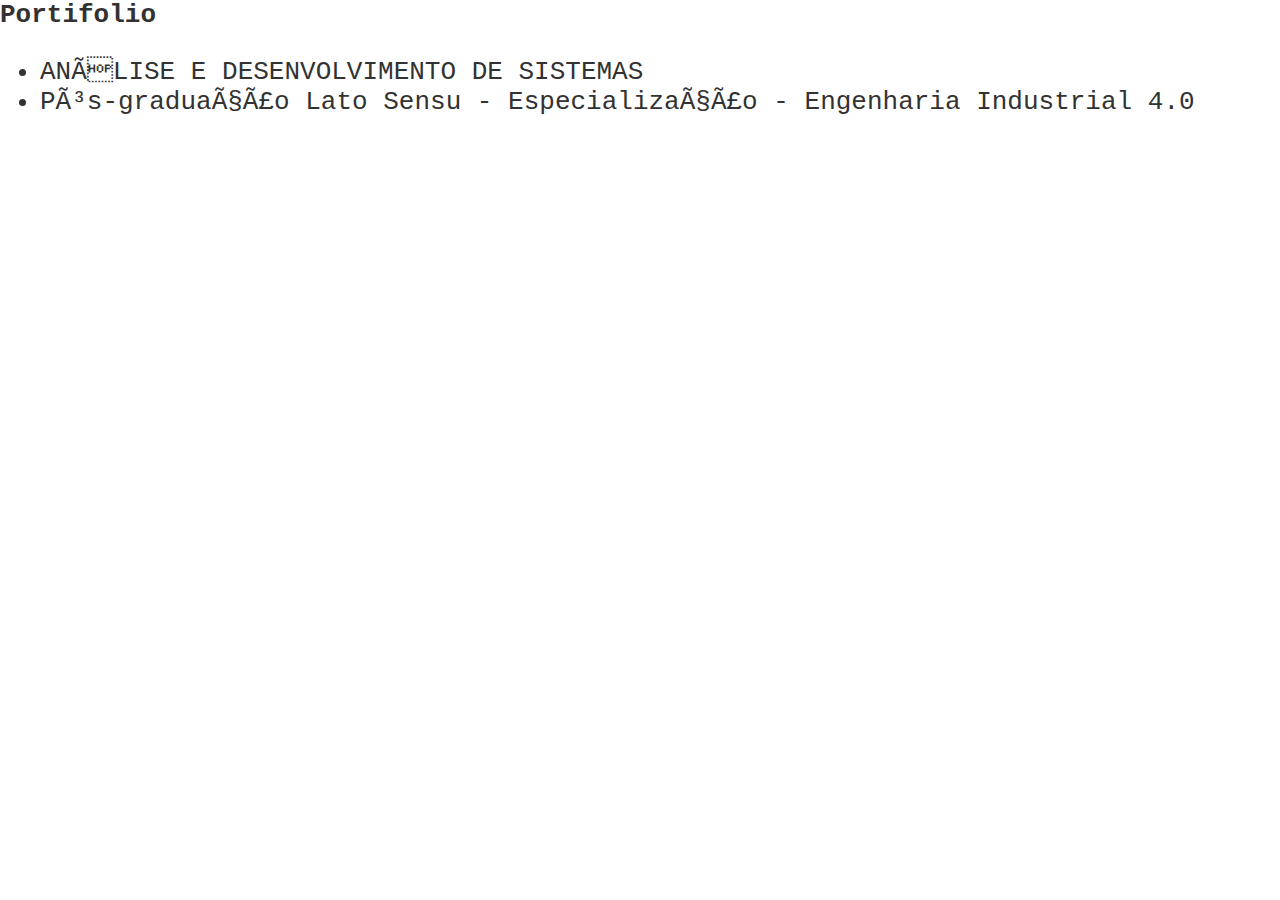
<file: portifolio.html>
<html>
    <head>
        <meta charset=" =UFT-8">
        <title>Minha pagina pessoal</title>
        <link rel="stylesheet" href="css/style.css">
    </head>
    <body>
          <h3>Portifolio</h3>
            <ul>
                <li>ANÁLISE E DESENVOLVIMENTO DE SISTEMAS</li>
                <li>Pós-graduação Lato Sensu - Especialização - Engenharia Industrial 4.0</li>
            </ul>
    </body>
</html>
</file>
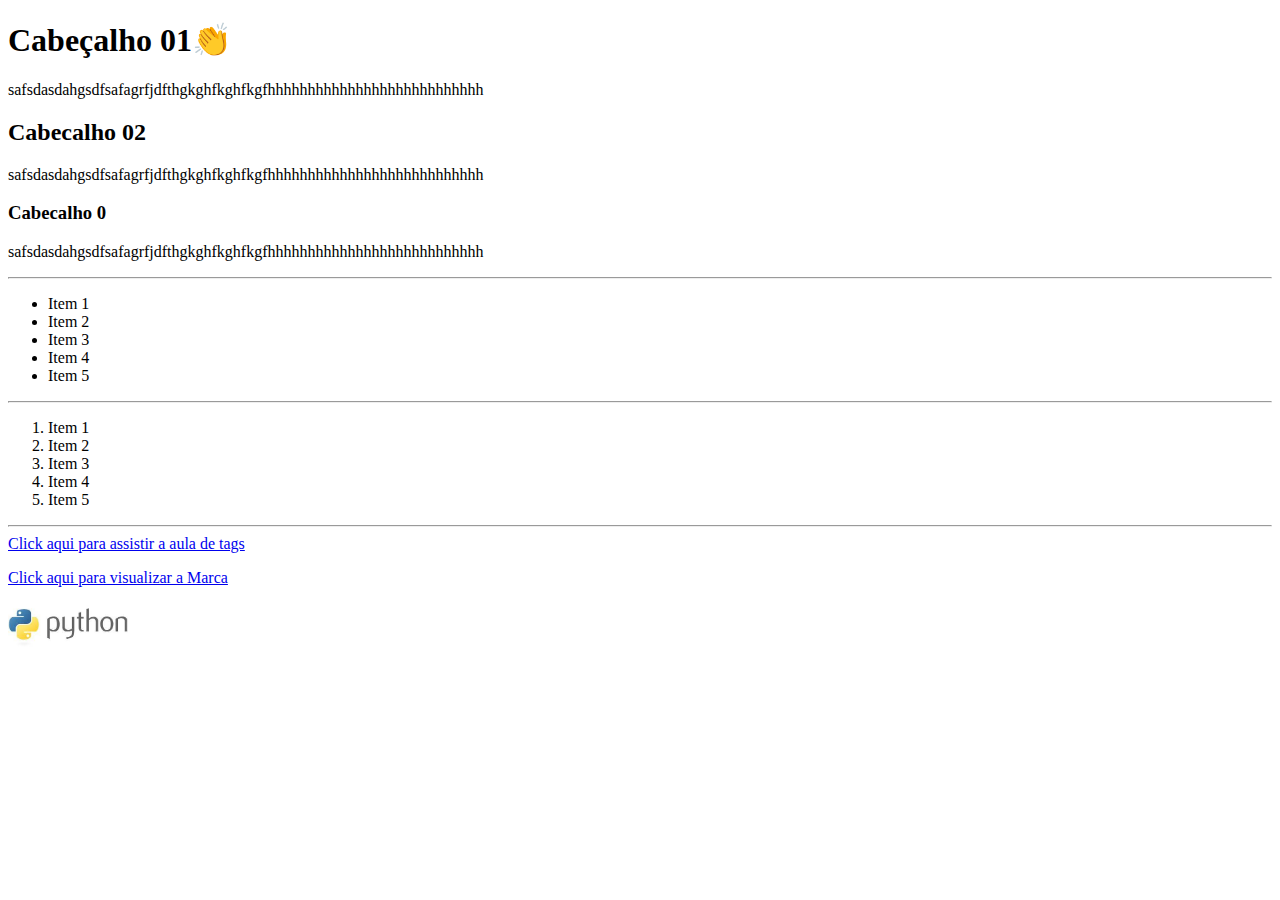
<file: principais-tag.html>
<!DOCTYPE html>
<html lang="pt-BR">
    <head>
        <title>Minhas TAGS</title>
        <meta charset="UTF-8">
    </head>
    <body>
        <h1>Cabeçalho 01👏</h1>
        <p>safsdasdahgsdfsafagrfjdfthgkghfkghfkgfhhhhhhhhhhhhhhhhhhhhhhhhhhh</p>
        <h2>Cabecalho 02</h2>
        <p>safsdasdahgsdfsafagrfjdfthgkghfkghfkgfhhhhhhhhhhhhhhhhhhhhhhhhhhh</p>
        <h3>Cabecalho 0</h3>
        <p>safsdasdahgsdfsafagrfjdfthgkghfkghfkgfhhhhhhhhhhhhhhhhhhhhhhhhhhh</p>
        <hr>
        <ul>
            <li>Item 1</li>
            <li>Item 2</li>
            <li>Item 3</li>
            <li>Item 4</li>
            <li>Item 5</li>
        </ul>
        <hr>
        <ol>
            <li>Item 1</li>
            <li>Item 2</li>
            <li>Item 3</li>
            <li>Item 4</li>
            <li>Item 5</li>
        </ol>
        <hr>
        <a href="https://plataforma.dev.pro.br/51781-frontend-com-roger-camargo/1147293-principais-tags-html-4-3">Click aqui para assistir a aula de tags</a>
        <p>

        </p>
        <a href="https://sites.google.com/grupodass.com.br/catalogo/marcas/asics/gel-equation" target="new">Click aqui para visualizar a Marca</a>
        <p>
            <img src="imagens/logo01.jfif" 
                alt="Click Aqui"
                width="120">
        </p>
        <script>
            window.alert("Deseja atualizar a pagina")
        </script>
</html>
</file>
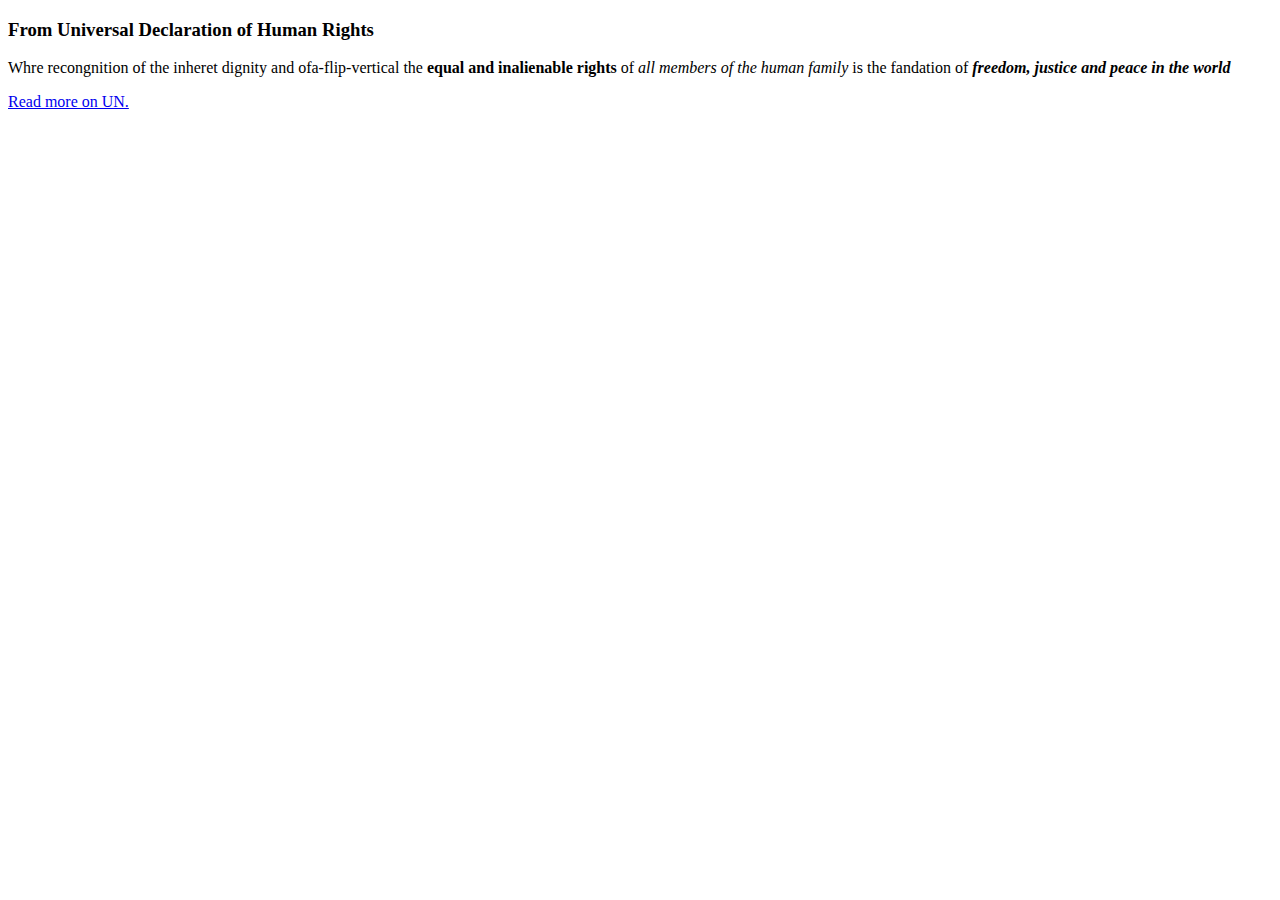
<file: strong-vs-em.html>
<!DOCTYPE html>
<html>
<head>
    <meta charset="uft-8">
    <title> Html: The stron and em tags</title>
</head>
<body>

    <h3> From Universal Declaration of Human Rights</h3>
    <p>Whre recongnition of the inheret dignity and ofa-flip-vertical
        the <strong> equal and inalienable rights</strong> of<em>
            all members of the human family </em> is the fandation
            of <strong><em>freedom, justice and peace in the world</em></strong>
    </p><a href="https://www.linkedin.com/feed/">Read more on UN.</a>
</body>
</html>
</file>
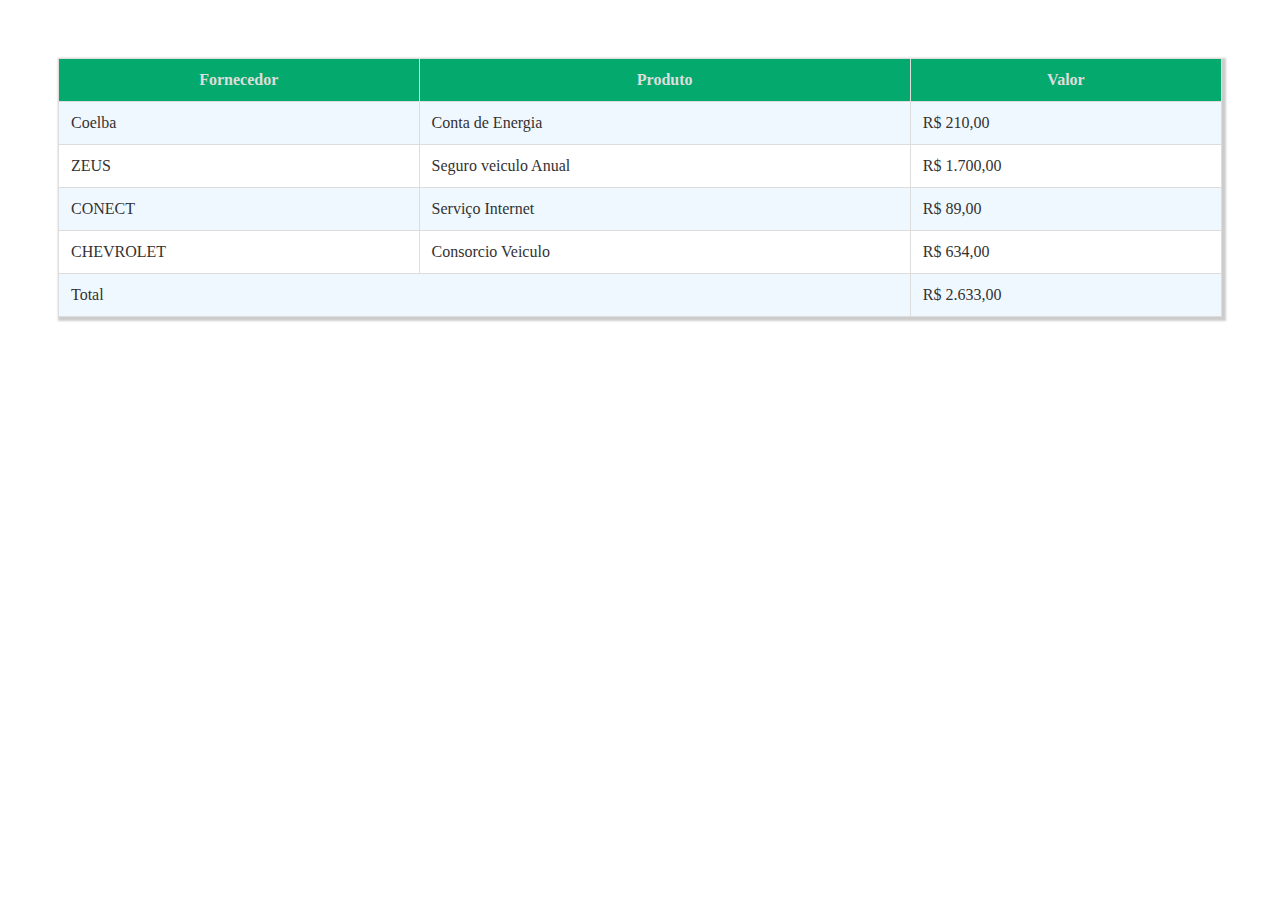
<file: table.html>
<!DOCTYPE html>
<html lang="pt-br">
	<head>
		<meta charset="UTF-8">
		<title>Aprendendo HTml</title>
		<link rel="stylesheet" href="css/style-table.css">
	</head>
	<body>
		<div class="container">

			<table >
				<tr>
					<th>Fornecedor</th>
					<th>Produto</th>
					<th>Valor</th>
					
					
					
				</tr>
				<tr >
					<td>Coelba</td>
					<td>Conta de Energia</td>
					<td>R$ 210,00</td>
				
				</tr>
				
				<tr >
					<td>ZEUS</td>
					<td>Seguro veiculo Anual</td>
					<td>R$ 1.700,00</td>
				
				</tr>
				<tr >
					<td>CONECT</td>
					<td>Serviço Internet</td>
					<td>R$ 89,00</td>
				
				</tr>
				<tr >
					<td>CHEVROLET</td>
					<td>Consorcio Veiculo</td>
					<td>R$ 634,00</td>
				
				</tr>
				<tr>
					<td colspan="2">Total</td>
					<td>R$ 2.633,00</td>
			</table>
		</div>
	</body>
<html>
</file>
<file: css/style.css>
* {
 font-size: 26px;
 font-family: Courier;
}

body {
  color: #333232;
  margin: 0;
}

.topo {
  background-color: chartreuse;
 
  padding: 25px;
  text-align: center;
  position: relative;
  height: 540px;

}
.topo h2{
  margin: 0;
}
.cabecalho {
  padding-top: 40px;
}

.container {
  margin: 0 80px 0 80px;
}
p {
  text-align: justify;
  line-height: 36px;
}
img {
    width: 280px;
}
.instagram-amaro:hover {
  position: relative;
  -webkit-filter: contrast(90%) brightness(110%) saturate(150%) hue-rotate(-10deg);
  filter: contrast(90%) brightness(110%) saturate(150%) hue-rotate(-10deg);
}


.custom-shape-divider-bottom-1643760946 {
  position: absolute;
  bottom: 0;
  left: 0;
  width: 100%;
  overflow: hidden;
  line-height: 0;
  transform: rotate(180deg);
}

.custom-shape-divider-bottom-1643760946 svg {
  position: relative;
  display: block;
  width: calc(144% + 1.3px);
  height: 198px;
}

.custom-shape-divider-bottom-1643760946 .shape-fill {
  fill: #FFFFFF;
}

.footer {
  position: relative;
  height: 340px;
  background-color: #e56a00;
}

.footer p {
  color: #7a3a03;
  position: absolute;
  bottom: 4px;
}

.custom-shape-divider-top-1643761415 {
  position: absolute;
  top: 0;
  left: 0;
  width: 100%;
  overflow: hidden;
  line-height: 0;
}

.custom-shape-divider-top-1643761415 svg {
  position: relative;
  display: block;
  width: calc(198% + 1.3px);
  height: 189px;
}

.custom-shape-divider-top-1643761415 .shape-fill {
  fill: #FFFFFF;
}

table ,tr,td{
  border: 2px solid rgb(25, 0, 255);

}
</file>
<file: css/style-table.css>
body{
    color: #333232;
}
.container{
    padding: 50px;
}
table{
    width: 100%;
    border-collapse: collapse;
    box-shadow: 2px 2px 2px 2px rgba(0, 0, 0, .2);
}
td,th{
    border: 1px solid #dddddd;
    padding: 12px;
}
th{
    padding-top: 12px;
    padding-bottom: 12px;
    text-align: center;
    background-color: #04AA6D;
    color: #dddddd;
}
tr:nth-child(even){
    background-color: aliceblue;
}
</file>
